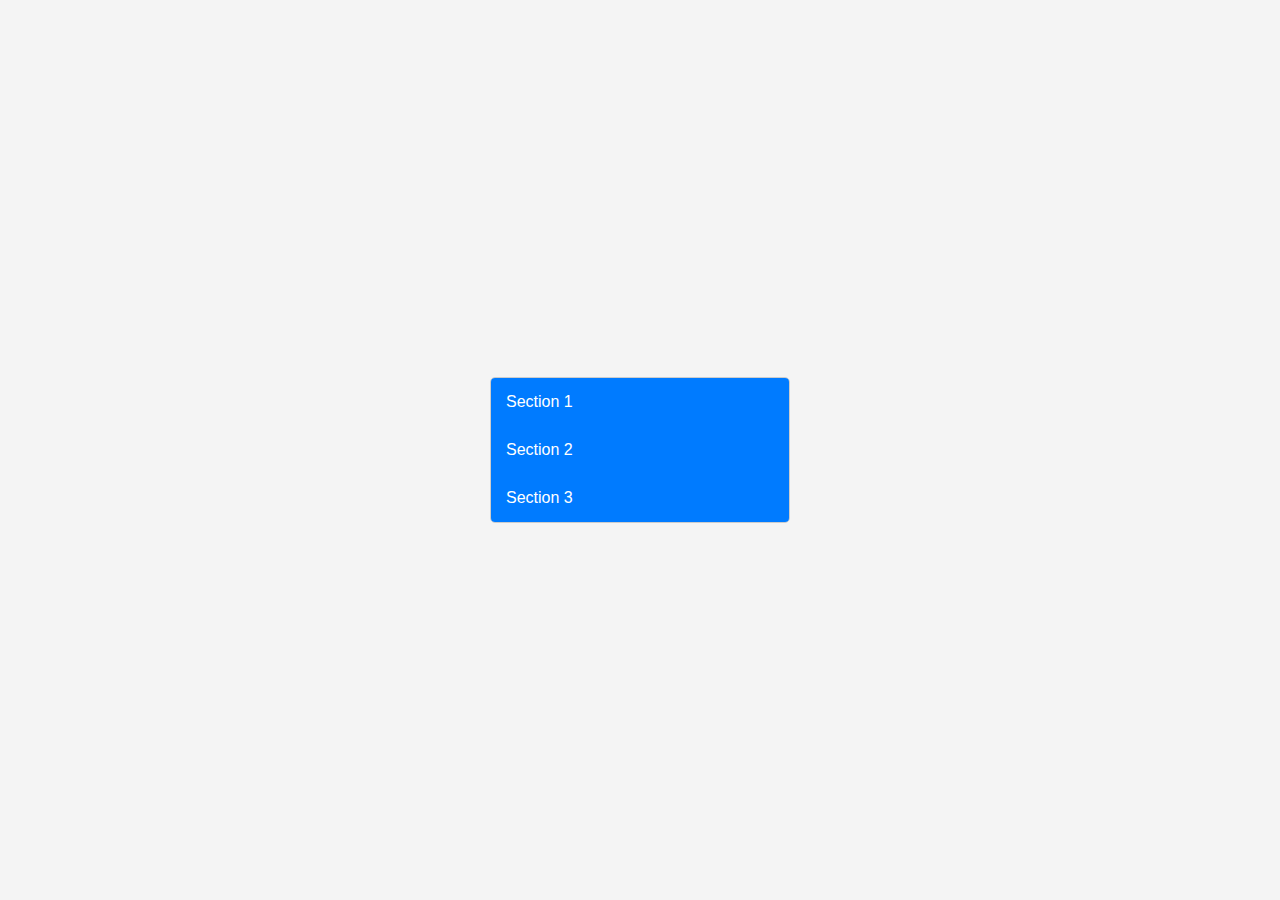
<file: accordion/assignment-one/index.html>
<!DOCTYPE html>
<html lang="en">
<head>
    <meta charset="UTF-8">
    <meta name="viewport" content="width=device-width, initial-scale=1.0">
    <title>Repository</title>
    <link type="text/css" rel="stylesheet" href="css/custom.css">
</head>
<body>
    <div class="accordion">
        <div class="accordion-item">
            <button    class="accordion-button">Section 1</button>
            <div class="accordion-content">
                <p>This is the content for section 1.</p>
            </div>
        </div>
        <div class="accordion-item">
            <button class="accordion-button">Section 2</button>
            <div class="accordion-content">
                <p>This is the content for section 2.</p>
            </div>
        </div>
        <div class="accordion-item">
            <button class="accordion-button">Section 3</button>
            <div class="accordion-content">
                <p>This is the content for section 3.</p>
            </div>
        </div>
    </div>

    <script  type="text/javascript" src="js/custom.js"></script>
</body>
</html>
</file>
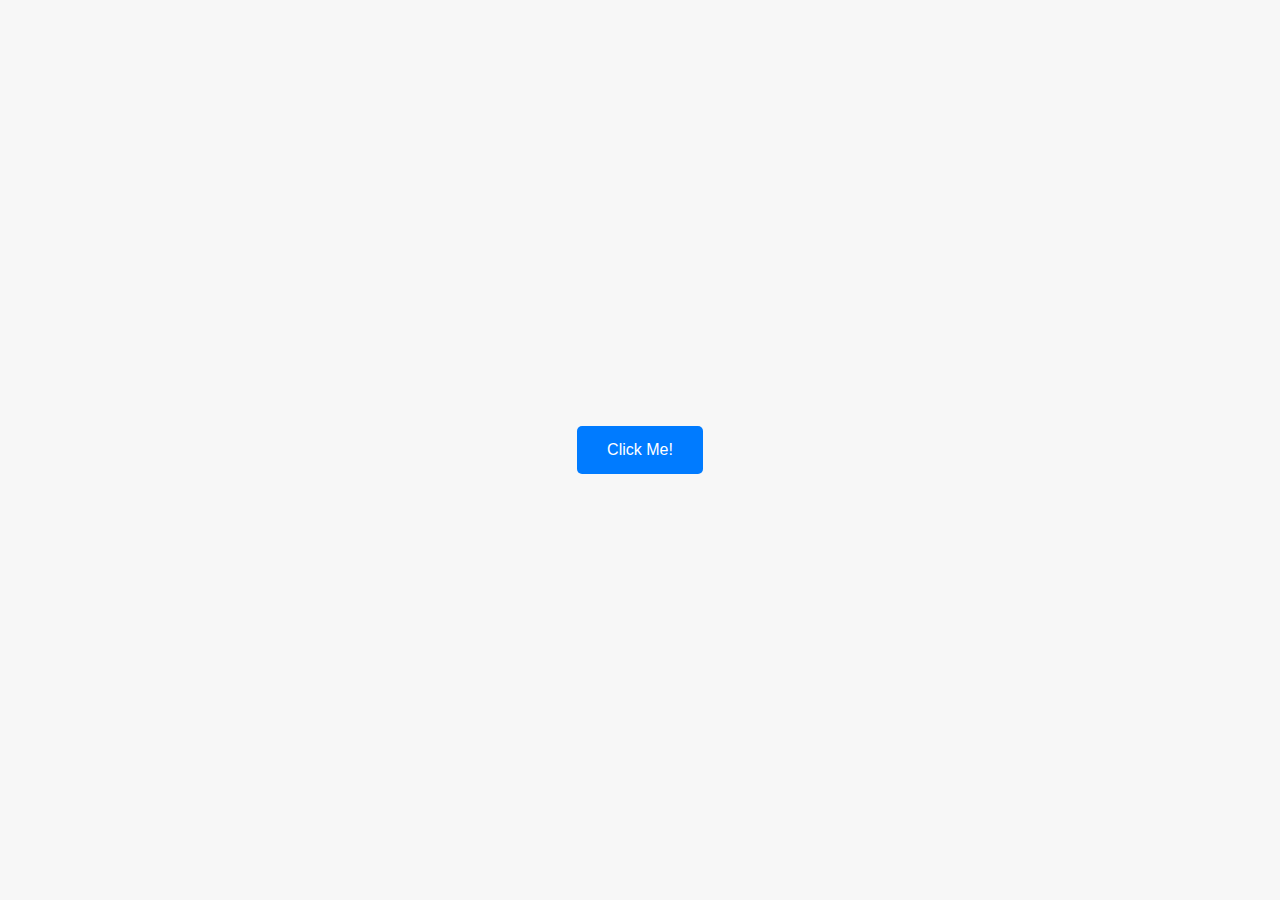
<file: alert-buttons/assignment-one/index.html>
<!DOCTYPE html>
<html lang="en">
<head>
    <meta charset="UTF-8">
    <meta name="viewport" content="width=device-width, initial-scale=1.0">
    <title>Repository</title>
    <link type="text/css" rel="stylesheet" href="css/custom.css">
</head>
<body>
    <button class="alert-button" onclick="showAlert()">Click Me!</button>
    <script  type="text/javascript" src="js/custom.js"></script>
</body>
</html>
</file>
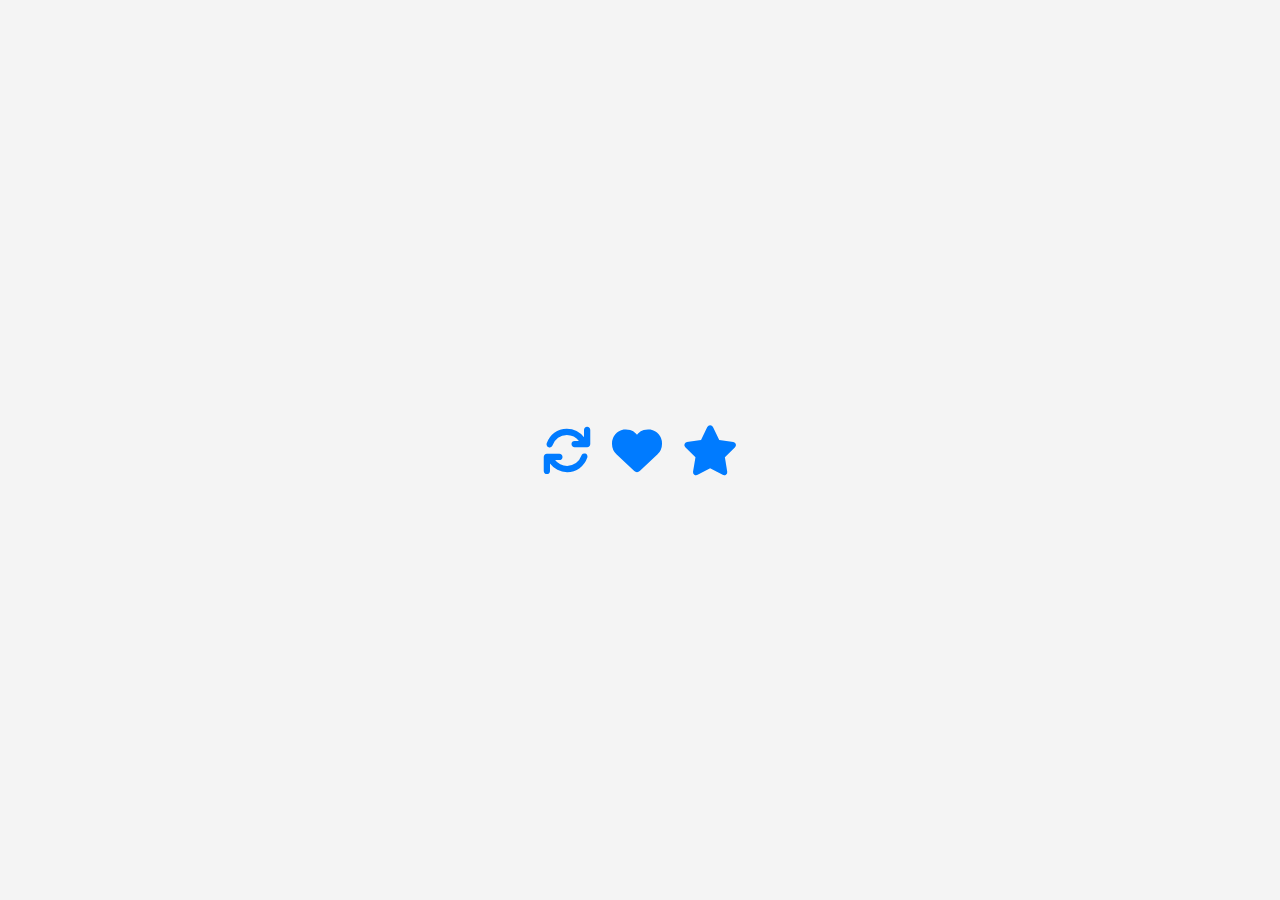
<file: animate-icons/assignment-one/index.html>
<!DOCTYPE html>
<html lang="en">
<head>
    <meta charset="UTF-8">
    <meta name="viewport" content="width=device-width, initial-scale=1.0">
    <title>Repository</title>
    <link rel="stylesheet" href="https://cdnjs.cloudflare.com/ajax/libs/font-awesome/6.0.0-beta3/css/all.min.css">
    <link type="text/css" rel="stylesheet" href="css/custom.css">
</head>
<body>
    <div class="icon-container">
        <i class="fas fa-sync icon" id="icon1"></i>
        <i class="fas fa-heart icon" id="icon2"></i>
        <i class="fas fa-star icon" id="icon3"></i>
    </div>
    <script  type="text/javascript" src="js/custom.js"></script>
</body>
</html>
</file>
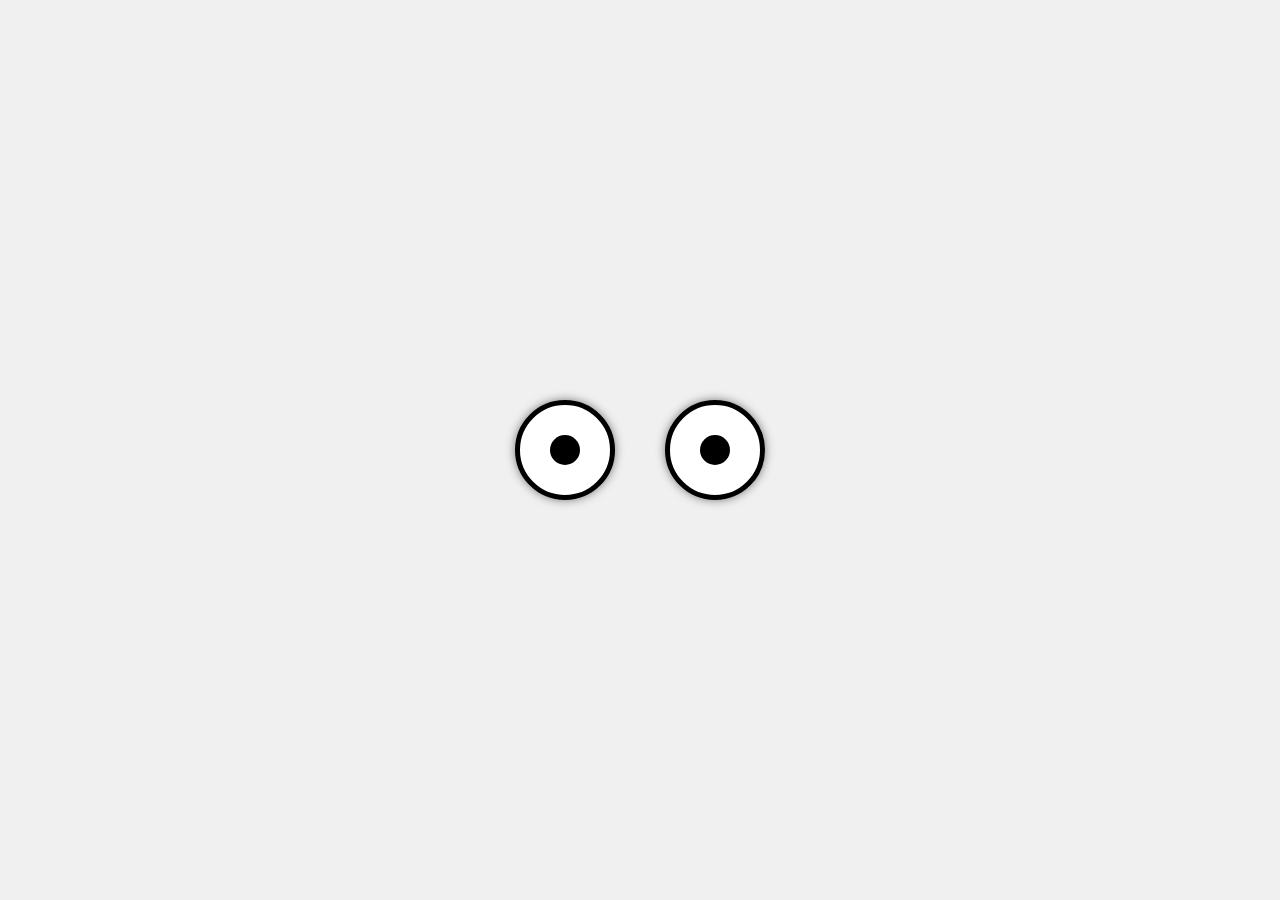
<file: animated/assignment-one/index.html>
<!DOCTYPE html>
<html lang="en">
<head>
    <meta charset="UTF-8">
    <meta name="viewport" content="width=device-width, initial-scale=1.0">
    <title>Document</title>
    <link type="text/css" rel="stylesheet" href="css/custom.css">
</head>
<body>
    <div class="eye-container">
        <div class="eye">
            <div class="pupil"></div>
        </div>
        <div class="eye">
            <div class="pupil"></div>
        </div>
    </div>

    <script  type="text/javascript" src="js/custom.js"></script>
</body>
</html>
</file>
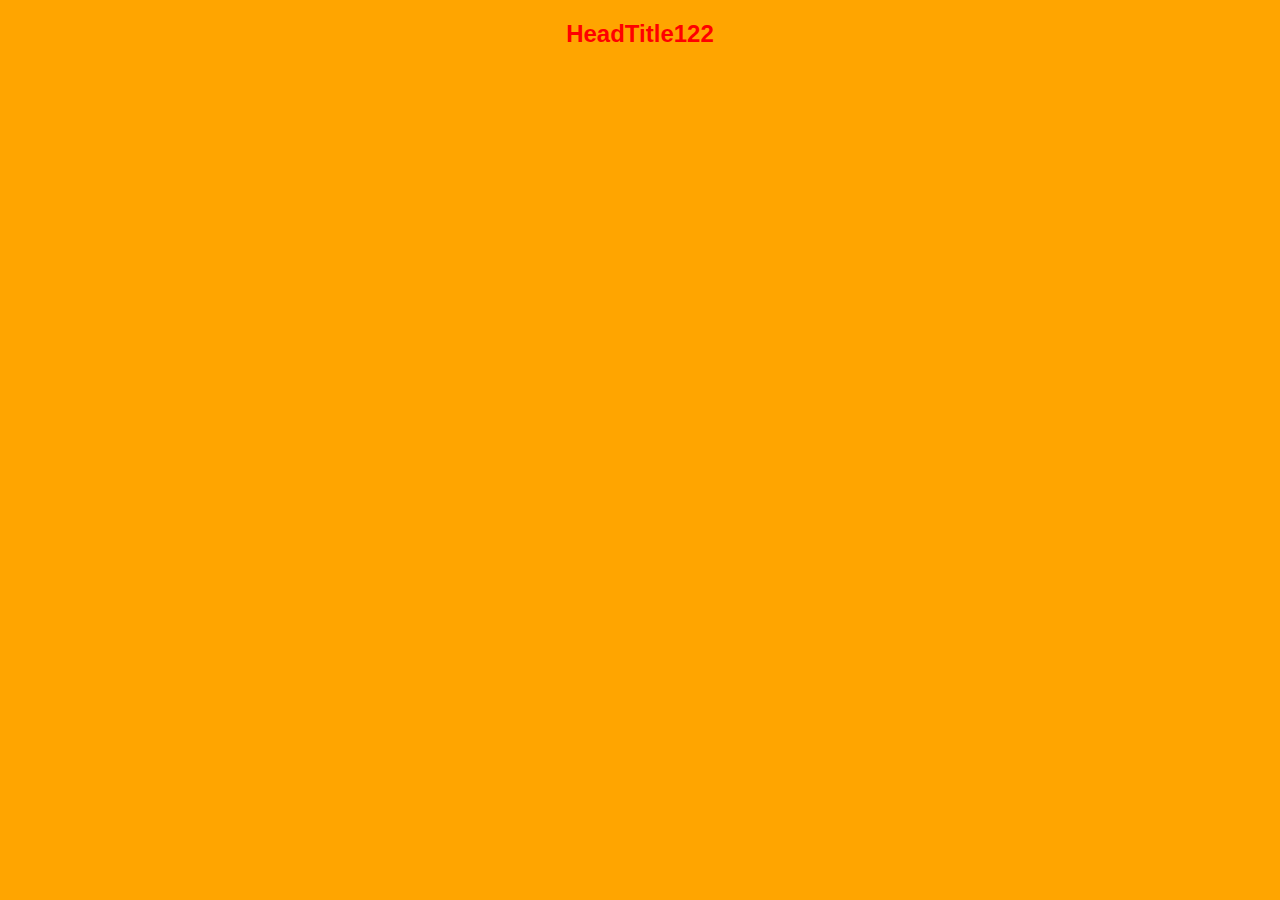
<file: browser-compability/assignment-one/index.html>
<!DOCTYPE html>
<html lang="en">
<head>
    <meta charset="UTF-8">
    <meta name="viewport" content="width=device-width, initial-scale=1.0">
    <title>CSS</title>
    <link rel="stylesheet" href="css/custom.css">
</head>
<body class="bodyClass">

    <div class="headTitle">HeadTitle122</div>

    <script>
        // Log the user agent for debugging
        console.log(navigator.userAgent);

        // Detect if the user is on iOS Safari
        if (navigator.userAgent.match(/iPhone|iPad|iPod/) && !navigator.userAgent.match(/CriOS/)) {
            console.log('iOS Safari detected');
            document.body.classList.add('ios-safari');
        }
        
        // Detect if the user is on Chrome on iOS (CriOS is the identifier for Chrome on iOS)
        else if (navigator.userAgent.match(/iPhone|iPad|iPod/) && navigator.userAgent.match(/CriOS/)) {
            console.log('Chrome on iOS detected');
            document.body.classList.add('ios-chrome');
        }

        // Detect if the user is on Android (any browser)
        else if (navigator.userAgent.match(/Android/)) {
            console.log('Android browser detected');
            document.body.classList.add('android-browser');
        }

        // Detect if the user is on Desktop Chrome (or any desktop browser)
        else if (navigator.userAgent.match(/Chrome/) && !navigator.userAgent.match(/Mobile/)) {
            console.log('Desktop Chrome detected');
            document.body.classList.add('desktop-chrome');
        }
    </script>
</body>
</html>
</file>
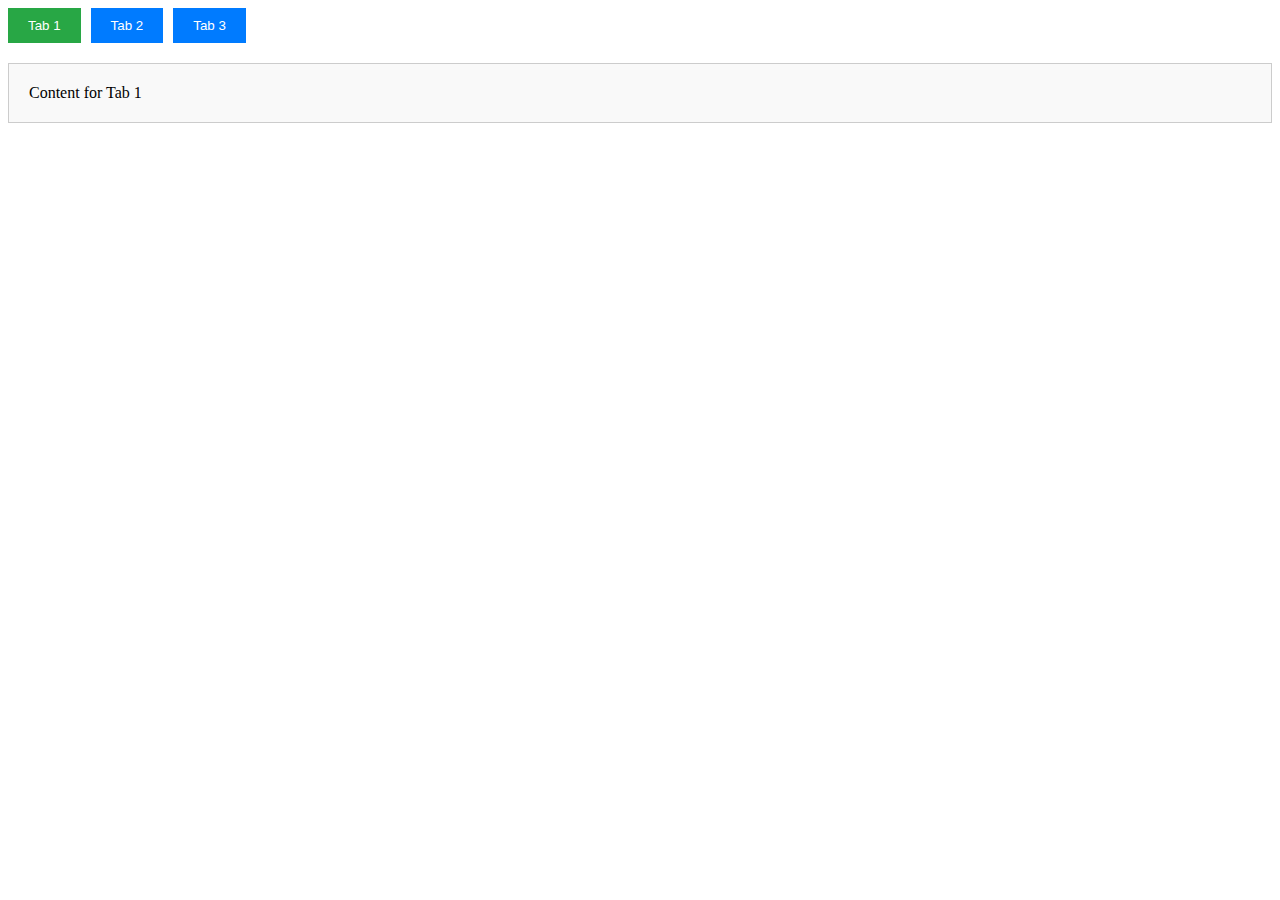
<file: tabbed/assignment-one/index.html>
<!DOCTYPE html>
<html lang="en">
<head>
    <meta charset="UTF-8">
    <meta name="viewport" content="width=device-width, initial-scale=1.0">
    <title>Repository</title>
    <link type="text/css" rel="stylesheet" href="css/custom.css">
</head>
<body>
    
    <div class="tabs">
        <button class="tab active">Tab 1</button>
        <button class="tab">Tab 2</button>
        <button class="tab">Tab 3</button>
    </div>

    <div class="content">
        <div class="tab-content active" id="content1">Content for Tab 1</div>
        <div class="tab-content" id="content2">Content for Tab 2</div>
        <div class="tab-content" id="content3">Content for Tab 3</div>
    </div>
    <script  type="text/javascript" src="js/custom.js"></script>
</body>
</html>
</file>
<file: accordion/assignment-one/css/custom.css>
/* Basic styles for the accordion */
* {
    margin: 0;
    padding: 0;
    box-sizing: border-box;
}

body {
    font-family: Arial, sans-serif;
    display: flex;
    justify-content: center;
    align-items: center;
    min-height: 100vh;
    background-color: #f4f4f4;
}

/* Accordion container */
.accordion {
    width: 300px;
    border: 1px solid #ccc;
    border-radius: 5px;
    overflow: hidden;
}

/* Accordion button styles */
.accordion-button {
    width: 100%;
    padding: 15px;
    background-color: #007bff;
    color: white;
    text-align: left;
    font-size: 16px;
    border: none;
    cursor: pointer;
    transition: background-color 0.3s;
}

.accordion-button:hover {
    background-color: #0056b3;
}

/* Accordion content */
.accordion-content {
    padding: 0 15px;
    background-color: #f9f9f9;
    max-height: 0; /* Hidden by default */
    overflow: hidden;
    transition: max-height 0.5s ease-out; /* Smooth animation for opening */
    opacity: 0; /* Hidden content */
    transition: opacity 0.5s ease-out;
}

/* Active class for the opened section */
.accordion-item.active .accordion-content {
    max-height: 200px; /* You can adjust the height */
    opacity: 1;
}
</file>
<file: alert-buttons/assignment-one/css/custom.css>
/* Styling for the body */
body {
    font-family: Arial, sans-serif;
    display: flex;
    justify-content: center;
    align-items: center;
    height: 100vh;
    background-color: #f7f7f7;
    margin: 0;
}

/* Styling for the button */
.alert-button {
    padding: 15px 30px;
    font-size: 16px;
    background-color: #007bff;
    color: white;
    border: none;
    border-radius: 5px;
    cursor: pointer;
    transition: background-color 0.3s;
}

.alert-button:hover {
    background-color: #0056b3;
}
</file>
<file: animate-icons/assignment-one/css/custom.css>
/* Basic styles for the body */
body {
    font-family: Arial, sans-serif;
    display: flex;
    justify-content: center;
    align-items: center;
    height: 100vh;
    background-color: #f4f4f4;
    margin: 0;
}

/* Container for icons */
.icon-container {
    display: flex;
    gap: 20px;
}

/* Basic styling for icons */
.icon {
    font-size: 50px;
    color: #007bff;
    cursor: pointer;
    transition: transform 0.3s ease, color 0.3s ease;
}

/* Animation for rotating the icon */
@keyframes rotateIcon {
    0% {
        transform: rotate(0deg);
        color: #007bff;
    }
    50% {
        transform: rotate(180deg);
        color: #28a745;
    }
    100% {
        transform: rotate(360deg);
        color: #007bff;
    }
}

/* Class to trigger the animation */
.animate {
    animation: rotateIcon 1s ease-in-out;
}
</file>
<file: animated/assignment-one/css/custom.css>
* {
    margin: 0;
    padding: 0;
    box-sizing: border-box;
}

body {
    background-color: #f0f0f0;
    display: flex;
    justify-content: center;
    align-items: center;
    height: 100vh;
    overflow: hidden;
}

.eye-container {
    display: flex;
    gap: 50px;
}

.eye {
    position: relative;
    width: 100px;
    height: 100px;
    background-color: white;
    border-radius: 50%;
    border: 5px solid black;
    box-shadow: 0 0 10px rgba(0, 0, 0, 0.5);
}

.pupil {
    position: absolute;
    top: 50%;
    left: 50%;
    width: 30px;
    height: 30px;
    background-color: black;
    border-radius: 50%;
    transform: translate(-50%, -50%);
    transition: transform 0.1s ease-out;
}
</file>
<file: browser-compability/assignment-one/css/custom.css>
body {
    font-family: Arial, sans-serif;
    text-align: center;
}

.headTitle {
    font-size: 24px;
    font-weight: bold;
    margin-top: 20px;
}

.ios-safari.bodyClass {
    background-color: lightblue;
}

/* iOS Chrome-specific styles (light green) */
.ios-chrome.bodyClass {
    background-color: lightgreen;
}

/* Android browser-specific styles (light blue for all browsers on Android) */
.android-browser.bodyClass {
    background-color: 2;
}

/* Desktop Chrome-specific styles (orange) */
.desktop-chrome.bodyClass {
    background-color: orange;
}

.desktop-chrome .headTitle {
    color: red;
}
</file>
<file: tabbed/assignment-one/css/custom.css>
/* Basic styles for tabs */
.tabs {
    display: flex;
    gap: 10px;
    margin-bottom: 20px;
}

.tab {
    padding: 10px 20px;
    background-color: #007bff;
    color: white;
    border: none;
    cursor: pointer;
    transition: background-color 0.3s;
}

/* Active tab style */
.tab.active {
    background-color: #28a745;
}

/* Tab content styles */
.tab-content {
    display: none;
    padding: 20px;
    border: 1px solid #ccc;
    background-color: #f9f9f9;
}

/* Active content should be displayed */
.tab-content.active {
    display: block;
}
</file>
